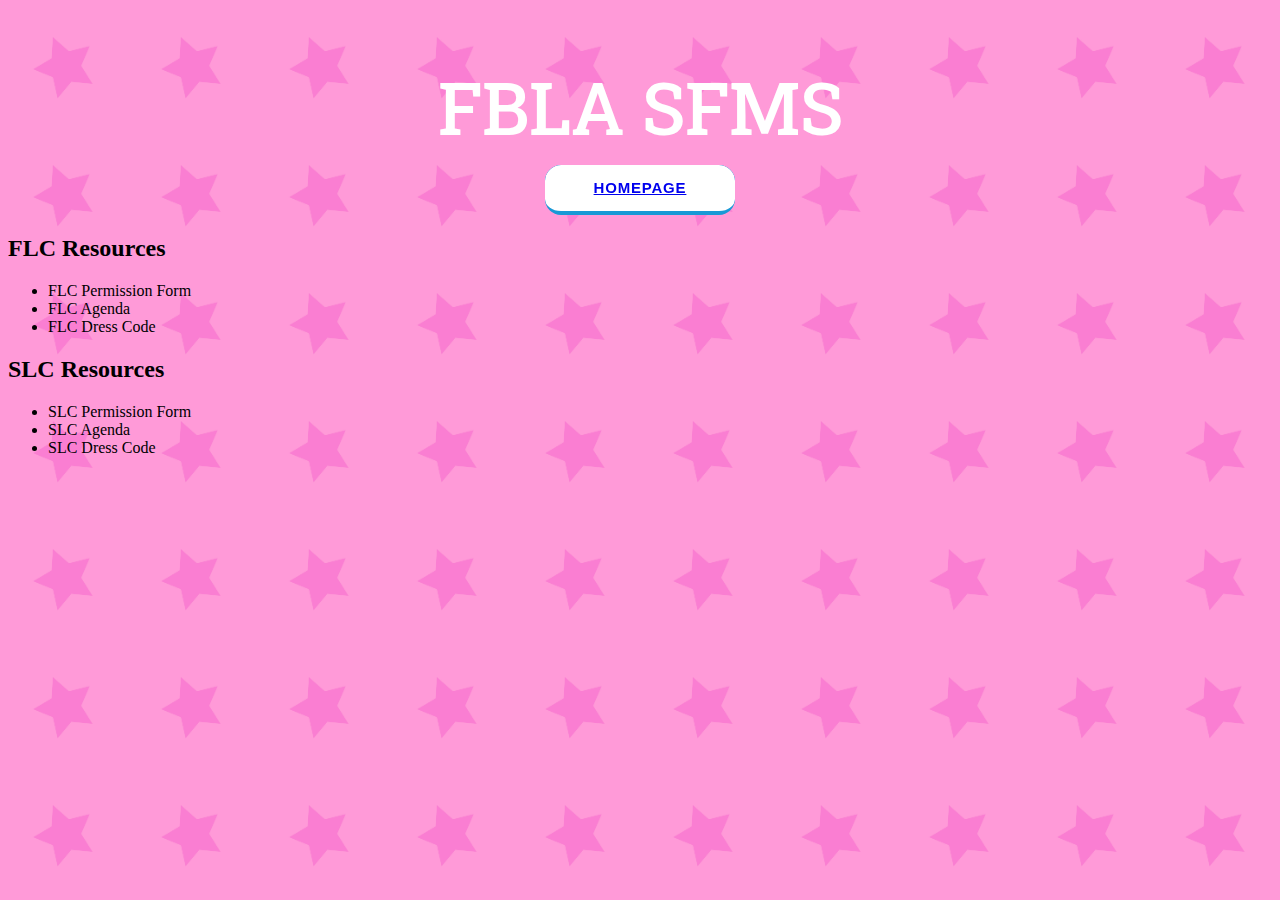
<file: resource.html>
<!DOCTYPE html>
<html lang="en">
<head>
    <link rel="preconnect" href="https://fonts.googleapis.com">
<link rel="preconnect" href="https://fonts.gstatic.com" crossorigin>
<link href="https://fonts.googleapis.com/css2?family=Kanit:ital,wght@0,100;0,200;0,300;0,400;0,500;0,600;0,700;0,800;0,900;1,100;1,200;1,300;1,400;1,500;1,600;1,700;1,800;1,900&family=Oswald:wght@200..700&display=swap" rel="stylesheet">
<link rel="preconnect" href="https://fonts.googleapis.com">
<link rel="preconnect" href="https://fonts.gstatic.com" crossorigin>
<link href="https://fonts.googleapis.com/css2?family=Roboto+Slab:wght@100..900&display=swap" rel="stylesheet">    
<meta charset="UTF-8">
    <meta name="viewport" content="width=device-width, initial-scale=1.0">
    <title>Resources</title>
    <link rel="stylesheet" href="resource.css">
</head>
<body>

    <center>
        <h1>FBLA SFMS</h1>
        
        <div class="button-19"><a href="index.html">Homepage</a></div>

    </center>
    <h2>FLC Resources</h2>
    <ul>
        <li>FLC Permission Form</li>
        <li>FLC Agenda</li>
        <li>FLC Dress Code</li>
    </ul>
    <h2>SLC Resources</h2>
    <ul>
        <li>SLC Permission Form</li>
        <li>SLC Agenda</li>
        <li>SLC Dress Code</li>
    </ul>
</body>
</html>
</file>
<file: resource.css>
body {
    background-size: 10%;
    background-image: url("resourcebg\ \(2\).png");
    background-repeat: repeat;
    }
h1 {
    font-family: "Roboto Slab", serif;
    font-size: 72px;
    font-weight: 500;
    font-style: normal;
    margin-bottom: 10px;
    margin-top: 60px;
    color: rgb(255, 255, 255);
}
    /* CSS */
.button-19 {
    appearance: button;
    background-color: #1899D6;
    border: solid transparent;
    border-radius: 16px;
    border-width: 0 0 4px;
    box-sizing: border-box;
    color: #1899D6;
    cursor: pointer;
    display: inline-block;
    font-family: din-round,sans-serif;
    font-size: 15px;
    font-weight: 700;
    letter-spacing: .8px;
    line-height: 20px;
    margin: 0;
    outline: none;
    overflow: visible;
    padding: 13px 16px;
    text-align: center;
    text-transform: uppercase;
    touch-action: manipulation;
    transform: translateZ(0);
    transition: filter .2s;
    user-select: none;
    -webkit-user-select: none;
    vertical-align: middle;
    white-space: nowrap;
    width: 15%;
    
}

.button-19:after {
    background-clip: padding-box;
    background-color: #ffffff;
    border: solid transparent;
    border-radius: 16px;
    border-width: 0 0 4px;
    bottom: -4px;
    content: "";
    left: 0;
    position: absolute;
    right: 0;
    top: 0;
    z-index: -1;
}

.button-19:main,
.button-19:focus {
    user-select: auto;
}

.button-19:hover:not(:disabled) {
    filter: brightness(1.1);
    -webkit-filter: brightness(1.1);
}

.button-19:disabled {
    cursor: auto;
}

.button-19:active {
    border-width: 4px 0 0;
    background: none;
}
</file>
